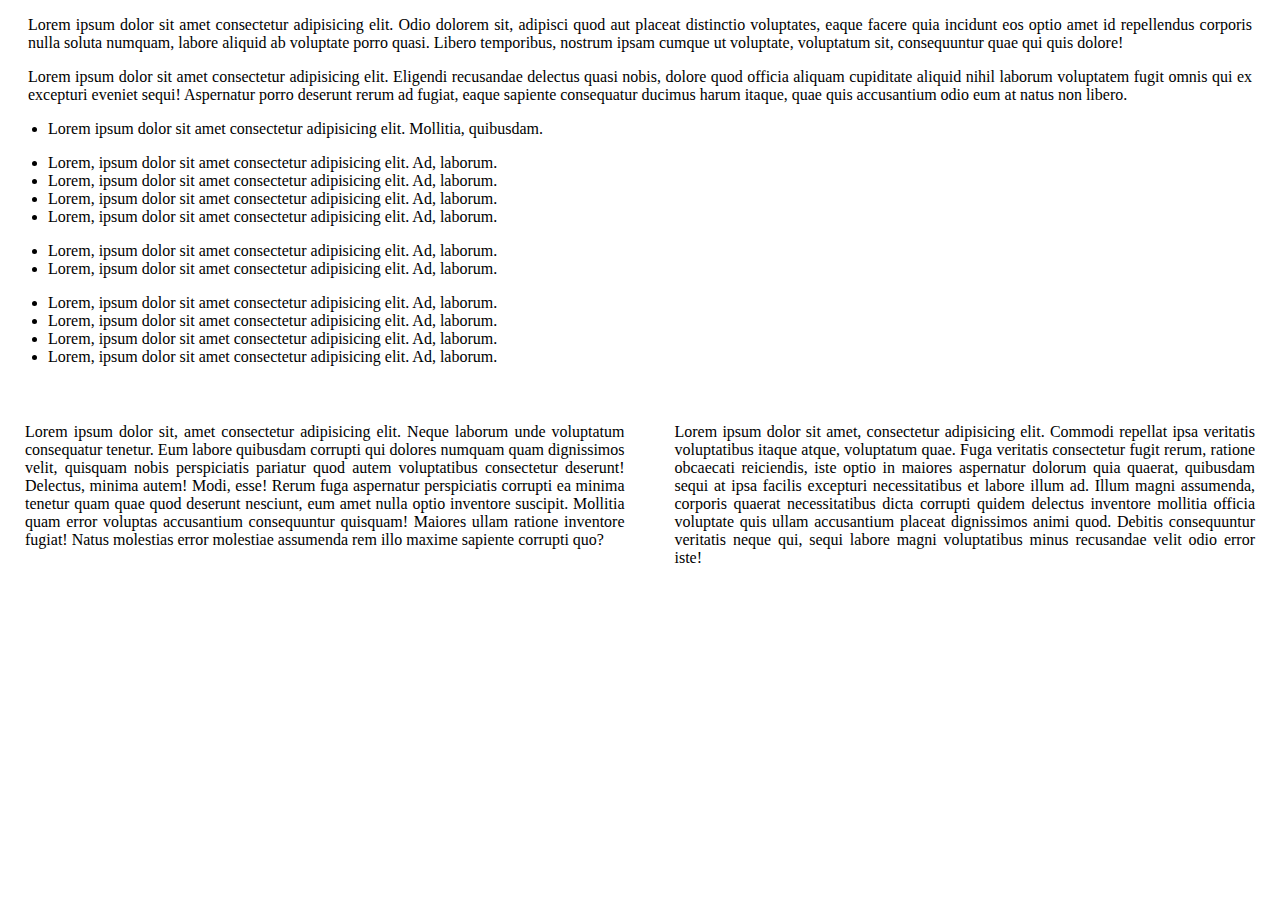
<file: index.html>
<!DOCTYPE html>
<html lang="en">
  <head>
    <meta charset="UTF-8" />
    <meta http-equiv="X-UA-Compatible" content="IE=edge" />
    <meta name="viewport" content="width=device-width, initial-scale=1.0" />
    <link rel="stylesheet" href="style.css" />
    <title>Template Design</title>
  </head>
  <body>
    <main>
        
      <div class="paragraph">
        <p>
          Lorem ipsum dolor sit amet consectetur adipisicing elit. Odio dolorem
          sit, adipisci quod aut placeat distinctio voluptates, eaque facere
          quia incidunt eos optio amet id repellendus corporis nulla soluta
          numquam, labore aliquid ab voluptate porro quasi. Libero temporibus,
          nostrum ipsam cumque ut voluptate, voluptatum sit, consequuntur quae
          qui quis dolore!
        </p>
        <!-- </div> -->
        <!-- <div class="paragraph"> -->
        <p>
          Lorem ipsum dolor sit amet consectetur adipisicing elit. Eligendi
          recusandae delectus quasi nobis, dolore quod officia aliquam
          cupiditate aliquid nihil laborum voluptatem fugit omnis qui ex
          excepturi eveniet sequi! Aspernatur porro deserunt rerum ad fugiat,
          eaque sapiente consequatur ducimus harum itaque, quae quis accusantium
          odio eum at natus non libero.
        </p>
      </div>
   

      <div class="list">
        <ul style="list-style-type: disc">
          <li>
            Lorem ipsum dolor sit amet consectetur adipisicing elit. Mollitia,
            quibusdam.
          </li>
        </ul>
      </div>
      <div class="list">
        <ul style="list-style-type: disc">
          <li>
            Lorem, ipsum dolor sit amet consectetur adipisicing elit. Ad,
            laborum.
          </li>
          <li>
            Lorem, ipsum dolor sit amet consectetur adipisicing elit. Ad,
            laborum.
          </li>
          <li>
            Lorem, ipsum dolor sit amet consectetur adipisicing elit. Ad,
            laborum.
          </li>
          <li>
            Lorem, ipsum dolor sit amet consectetur adipisicing elit. Ad,
            laborum.
          </li>
        </ul>
      </div>
      <div class="list">
        <ul style="list-style-type: disc">
          <li>
            Lorem, ipsum dolor sit amet consectetur adipisicing elit. Ad,
            laborum.
          </li>
          <li>
            Lorem, ipsum dolor sit amet consectetur adipisicing elit. Ad,
            laborum.
          </li>
        </ul>
      </div>
      <div class="list">
        <ul style="list-style-type: disc">
          <li>
            Lorem, ipsum dolor sit amet consectetur adipisicing elit. Ad,
            laborum.
          </li>
          <li>
            Lorem, ipsum dolor sit amet consectetur adipisicing elit. Ad,
            laborum.
          </li>
          <li>
            Lorem, ipsum dolor sit amet consectetur adipisicing elit. Ad,
            laborum.
          </li>
          <li>
            Lorem, ipsum dolor sit amet consectetur adipisicing elit. Ad,
            laborum.
          </li>
        </ul>
      </div>
      <section>
        <div class="content">
          <p>
            Lorem ipsum dolor sit, amet consectetur adipisicing elit. Neque
            laborum unde voluptatum consequatur tenetur. Eum labore quibusdam
            corrupti qui dolores numquam quam dignissimos velit, quisquam nobis
            perspiciatis pariatur quod autem voluptatibus consectetur deserunt!
            Delectus, minima autem! Modi, esse! Rerum fuga aspernatur
            perspiciatis corrupti ea minima tenetur quam quae quod deserunt
            nesciunt, eum amet nulla optio inventore suscipit. Mollitia quam
            error voluptas accusantium consequuntur quisquam! Maiores ullam
            ratione inventore fugiat! Natus molestias error molestiae assumenda
            rem illo maxime sapiente corrupti quo?
          </p>
        </div>
        <div class="content">
          <p>
            Lorem ipsum dolor sit amet, consectetur adipisicing elit. Commodi
            repellat ipsa veritatis voluptatibus itaque atque, voluptatum quae.
            Fuga veritatis consectetur fugit rerum, ratione obcaecati
            reiciendis, iste optio in maiores aspernatur dolorum quia quaerat,
            quibusdam sequi at ipsa facilis excepturi necessitatibus et labore
            illum ad. Illum magni assumenda, corporis quaerat necessitatibus
            dicta corrupti quidem delectus inventore mollitia officia voluptate
            quis ullam accusantium placeat dignissimos animi quod. Debitis
            consequuntur veritatis neque qui, sequi labore magni voluptatibus
            minus recusandae velit odio error iste!
          </p>
        </div>
      </section>
    </main>
  </body>
 </html>
</file>
<file: style.css>
*{
    text-align: justify;
}
.paragraph{
    padding: 0 20px;
}
section{
    display: flex;
    flex-direction: row;
    position: absolute;
    left: 0;
}
.content{
    padding: 25px;
}
</file>
